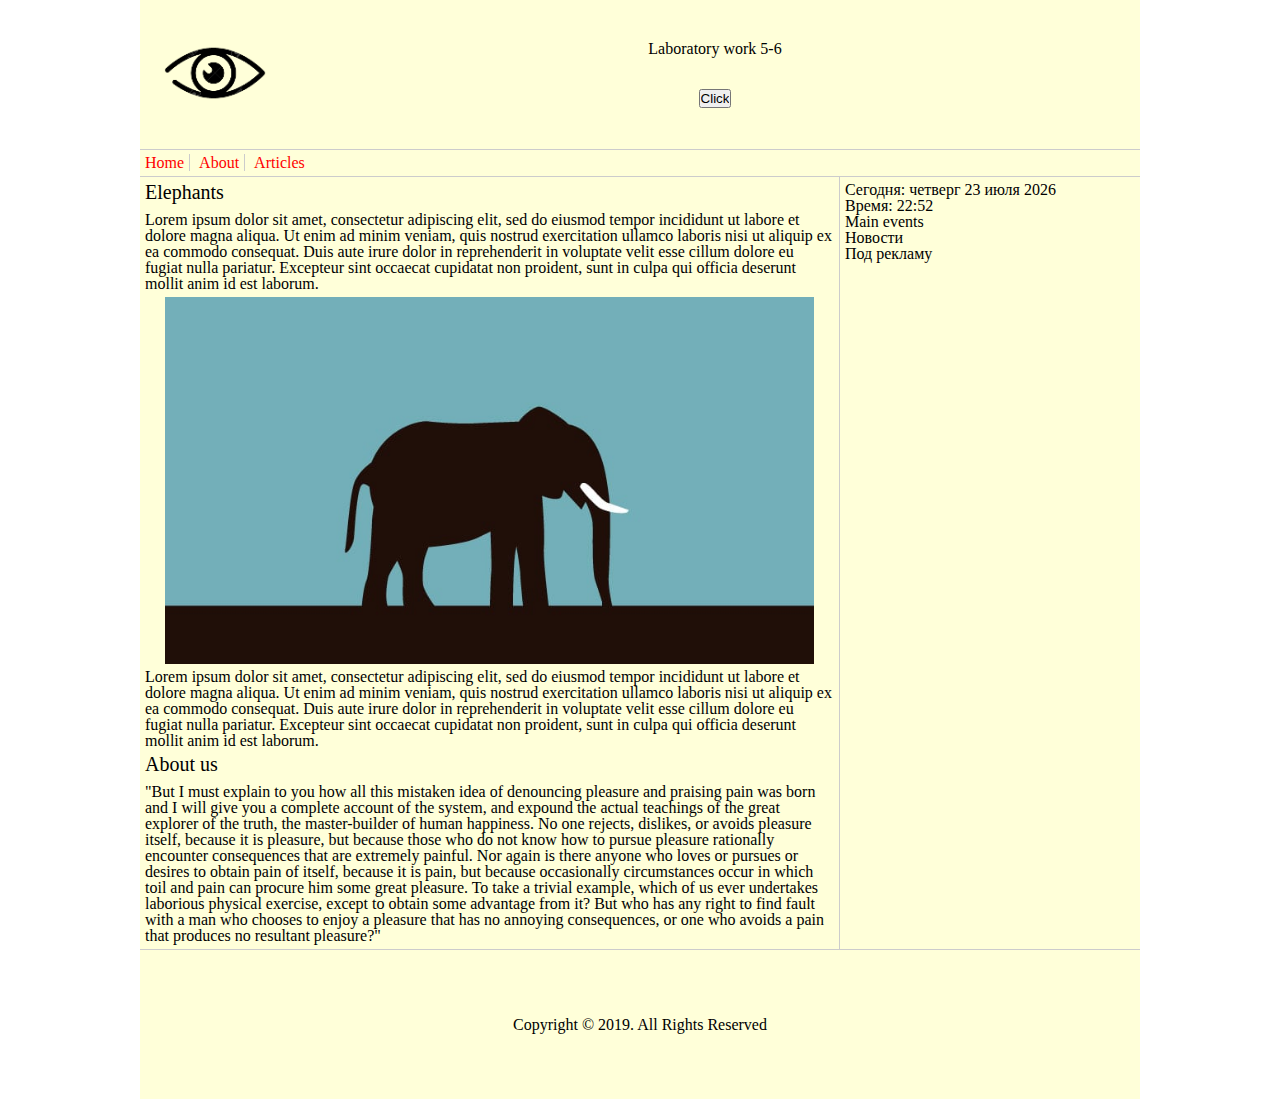
<file: index.html>
<!DOCTYPE html>
<html>
<head>
    <meta charset="utf-8">
    <title></title>
    <meta name="keywords" content="">
    <meta name="description" content="">
    <link rel="stylesheet" href="reset.css">
    <link href="style.css" rel="stylesheet">
    <meta name="viewport" content="width=device-width, initial-scale=1.0">
    <script src="https://code.jquery.com/jquery-3.1.1.min.js" integrity="sha256-hVVnYaiADRTO2PzUGmuLJr8BLUSjGIZsDYGmIJLv2b8=" crossorigin="anonymous"></script>
</head>
<body>
<div id="wrapper">
    <header>
        <div id="left-header">
            <img src="images/logo.png">
        </div><!-- #left-header -->
        <div id="right-header">
            <h1>Laboratory work 5-6</h1><br><br>
            <input type="button" id="but" value="Click" />
        </div><!-- #right-header -->
    </header><!-- header-->
    <nav>
        <ul>
            <li><a href="index.html">Home</a></li>
            <li><a href="inform.html">About</a></li>
            <li><a href="articles.html">Articles</a></li>
        </ul>
    </nav>
    <main>
        <div id="right-sidebar">
            <div>
                <script type="text/javascript">
                    const date = new Date();
                    const days = ["воскресенье", "понедельник", "вторник", "среда", "четверг", "пятница", "суббота"];
                    const months = ["января", "февраля", "марта", "апреля", "мая", "июня", "июля", "августа", "сентября", "октября", "ноября", "декабря"];
                    document.write(`Сегодня:  ${days[date.getDay()]} ${date.getDate()} ${months[date.getMonth()]} ${date.getFullYear()}`);
                </script>
            </div>
            <div>
                <script type="text/javascript">
                    {
                        const date = new Date();
                        document.write(`Время: ${date.getHours()}:${date.getMinutes()}`)
                    }
                </script>
            </div>
            <h3>Main events</h3>
            <aside>
                <ul>
                    <li>Новости</li>
                    <li>Под рекламу</li>
                </ul>
            </aside>
        </div><!-- #right-sidebar -->
        <div id="content">
            <section>
                <article>
                    <h2>Elephants</h2>
                    <p>Lorem ipsum dolor sit amet, consectetur adipiscing elit, sed do eiusmod tempor incididunt ut labore et dolore magna aliqua. Ut enim ad minim veniam, quis nostrud exercitation ullamco laboris nisi ut aliquip ex ea commodo consequat. Duis aute irure dolor in reprehenderit in voluptate velit esse cillum dolore eu fugiat nulla pariatur. Excepteur sint occaecat cupidatat non proident, sunt in culpa qui officia deserunt mollit anim id est laborum.</p>
                    <img src="images/elephant.jpg" alt="elephant">
                    <p>Lorem ipsum dolor sit amet, consectetur adipiscing elit, sed do eiusmod tempor incididunt ut labore et dolore magna aliqua. Ut enim ad minim veniam, quis nostrud exercitation ullamco laboris nisi ut aliquip ex ea commodo consequat. Duis aute irure dolor in reprehenderit in voluptate velit esse cillum dolore eu fugiat nulla pariatur. Excepteur sint occaecat cupidatat non proident, sunt in culpa qui officia deserunt mollit anim id est laborum.</p>
                </article>
            </section>
            <section id="about">
                <h2>About us</h2>
                <p>"But I must explain to you how all this mistaken idea of denouncing pleasure and praising pain was born and I will give you a complete account of the system, and expound the actual teachings of the great explorer of the truth, the master-builder of human happiness. No one rejects, dislikes, or avoids pleasure itself, because it is pleasure, but because those who do not know how to pursue pleasure rationally encounter consequences that are extremely painful. Nor again is there anyone who loves or pursues or desires to obtain pain of itself, because it is pain, but because occasionally circumstances occur in which toil and pain can procure him some great pleasure. To take a trivial example, which of us ever undertakes laborious physical exercise, except to obtain some advantage from it? But who has any right to find fault with a man who chooses to enjoy a pleasure that has no annoying consequences, or one who avoids a pain that produces no resultant pleasure?"</p>
            </section>
        </div><!-- #content -->
    </main>
    <footer>
        <p>Copyright © 2019. All Rights Reserved</p>
    </footer><!-- footer -->
    <script>
        $(document).ready(function () {
            $('#but').click(function () {
                alert('Почему мы должны использовать jQuery?');
                $("h2").css("color", "red");
                $("footer").css("backgroundColor", "#666666");
            });
        });
    </script>
</div><!-- .wrapper -->
</body>
</html>
</file>
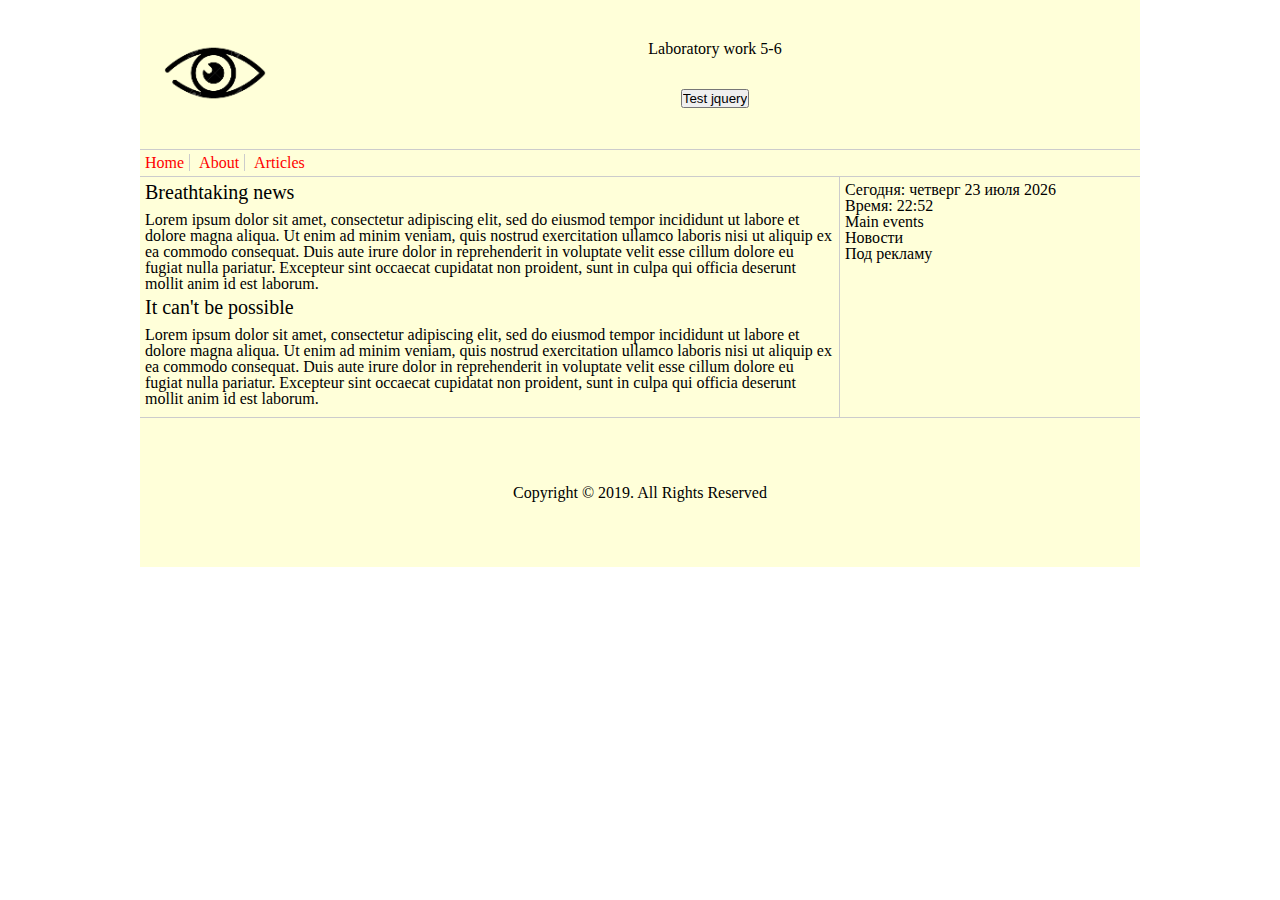
<file: articles.html>
<!DOCTYPE html>
<html>
<head>
    <meta charset="utf-8">
    <title></title>
    <meta name="keywords" content="">
    <meta name="description" content="">
    <link rel="stylesheet" href="reset.css">
    <link href="style.css" rel="stylesheet">
    <meta name="viewport" content="width=device-width, initial-scale=1.0">
    <script src="https://code.jquery.com/jquery-3.1.1.min.js"
            integrity="sha256-hVVnYaiADRTO2PzUGmuLJr8BLUSjGIZsDYGmIJLv2b8=" crossorigin="anonymous"></script>
</head>
<body>
<div id="wrapper">
    <header>
        <div id="left-header">
            <img src="images/logo.png">
        </div><!-- #left-header -->
        <div id="right-header">
            <h1>Laboratory work 5-6</h1><br><br>
            <input type="button" id="but" value="Test jquery"/>
        </div><!-- #right-header -->
    </header><!-- header-->
    <nav>
        <ul>
            <li><a href="index.html">Home</a></li>
            <li><a href="inform.html">About</a></li>
            <li><a href="articles.html">Articles</a></li>
        </ul>
    </nav>
    <main>
        <div id="right-sidebar">
            <div>
                <script type="text/javascript">
                    const date = new Date();
                    const days = ["воскресенье", "понедельник", "вторник", "среда", "четверг", "пятница", "суббота"];
                    const months = ["января", "февраля", "марта", "апреля", "мая", "июня", "июля", "августа", "сентября", "октября", "ноября", "декабря"];
                    document.write(`Сегодня:  ${days[date.getDay()]} ${date.getDate()} ${months[date.getMonth()]} ${date.getFullYear()}`);
                </script>
            </div>
            <div>
                <script type="text/javascript">
                    {
                        const date = new Date();
                        document.write(`Время: ${date.getHours()}:${date.getMinutes()}`)
                    }
                </script>
            </div>
            <h3>Main events</h3>
            <aside>
                <ul>
                    <li>Новости</li>
                    <li>Под рекламу</li>
                </ul>
            </aside>
        </div><!-- #right-sidebar -->
        <div id="content">
            <article>
                <h2>Breathtaking news</h2>
                <p>Lorem ipsum dolor sit amet, consectetur adipiscing elit, sed do eiusmod tempor incididunt ut labore
                    et dolore magna aliqua. Ut enim ad minim veniam, quis nostrud exercitation ullamco laboris nisi ut
                    aliquip ex ea commodo consequat. Duis aute irure dolor in reprehenderit in voluptate velit esse
                    cillum dolore eu fugiat nulla pariatur. Excepteur sint occaecat cupidatat non proident, sunt in
                    culpa qui officia deserunt mollit anim id est laborum.</p>
            </article>
            <article>
                <h2>It can't be possible</h2>
                <p>Lorem ipsum dolor sit amet, consectetur adipiscing elit, sed do eiusmod tempor incididunt ut labore
                    et dolore magna aliqua. Ut enim ad minim veniam, quis nostrud exercitation ullamco laboris nisi ut
                    aliquip ex ea commodo consequat. Duis aute irure dolor in reprehenderit in voluptate velit esse
                    cillum dolore eu fugiat nulla pariatur. Excepteur sint occaecat cupidatat non proident, sunt in
                    culpa qui officia deserunt mollit anim id est laborum.</p>
            </article>
        </div><!-- #content -->
    </main>
    <footer>
        <p>Copyright © 2019. All Rights Reserved</p>
    </footer><!-- footer -->
    <script>
        $(document).ready(function () {
            $('#but').click(function () {
                alert('Почему мы должны использовать jQuery?');
                $("h2").css("color", "red");
                $("footer").css("backgroundColor", "#666666");
            });
        });
    </script>
</div><!-- .wrapper -->
</body>
</html>
</file>
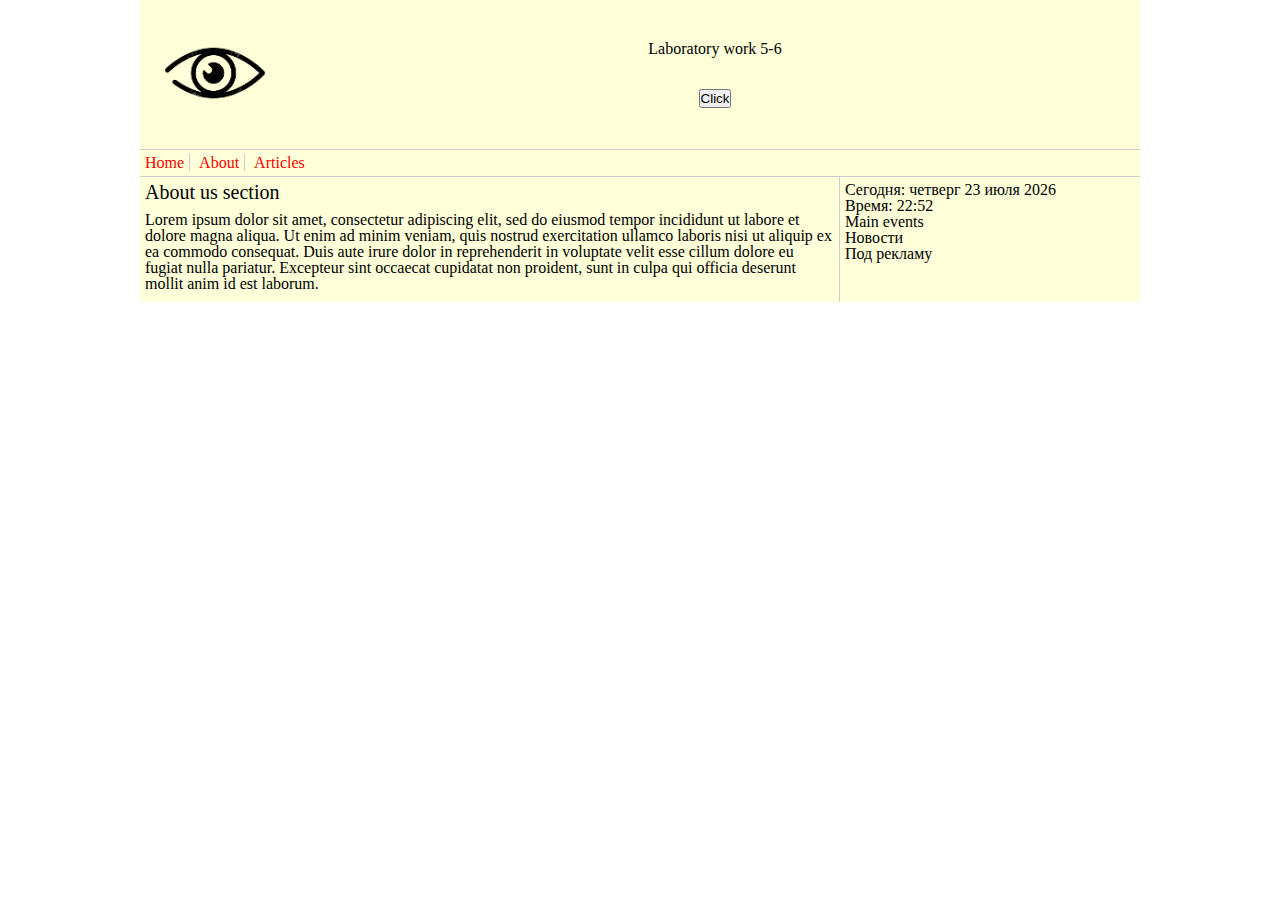
<file: inform.html>
<!DOCTYPE html>
<html>
<head>
    <meta charset="utf-8">
    <title></title>
    <meta name="keywords" content="">
    <meta name="description" content="">
    <link rel="stylesheet" href="reset.css">
    <link href="style.css" rel="stylesheet">
    <meta name="viewport" content="width=device-width, initial-scale=1.0">
    <script src="https://code.jquery.com/jquery-3.1.1.min.js" integrity="sha256-hVVnYaiADRTO2PzUGmuLJr8BLUSjGIZsDYGmIJLv2b8=" crossorigin="anonymous"></script>
</head>
<body>
<div id="wrapper">
    <header>
        <div id="left-header">
            <img src="images/logo.png">
        </div><!-- #left-header -->
        <div id="right-header">
            <h1>Laboratory work 5-6</h1><br><br>
            <input type="button" id="but" value="Click" />
        </div><!-- #right-header -->
    </header><!-- header-->
    <nav>
        <ul>
            <li><a href="index.html">Home</a></li>
            <li><a href="inform.html">About</a></li>
            <li><a href="articles.html">Articles</a></li>
        </ul>
    </nav>
    <main>
        <div id="right-sidebar">
            <div>
                <script type="text/javascript">
                    const date = new Date();
                    const days = ["воскресенье", "понедельник", "вторник", "среда", "четверг", "пятница", "суббота"];
                    const months = ["января", "февраля", "марта", "апреля", "мая", "июня", "июля", "августа", "сентября", "октября", "ноября", "декабря"];
                    document.write(`Сегодня:  ${days[date.getDay()]} ${date.getDate()} ${months[date.getMonth()]} ${date.getFullYear()}`);
                </script>
            </div>
            <div>
                <script type="text/javascript">
                    {
                        const date = new Date();
                        document.write(`Время: ${date.getHours()}:${date.getMinutes()}`)
                    }
                </script>
            </div>
            <h3>Main events</h3>
            <aside>
                <ul>
                    <li>Новости</li>
                    <li>Под рекламу</li>
                </ul>
            </aside>
        </div><!-- #right-sidebar -->
        <div id="content">
            <section>
                <article>
                    <h2>About us section</h2>
                    <p>Lorem ipsum dolor sit amet, consectetur adipiscing elit, sed do eiusmod tempor incididunt ut labore et dolore magna aliqua. Ut enim ad minim veniam, quis nostrud exercitation ullamco laboris nisi ut aliquip ex ea commodo consequat. Duis aute irure dolor in reprehenderit in voluptate velit esse cillum dolore eu fugiat nulla pariatur. Excepteur sint occaecat cupidatat non proident, sunt in culpa qui officia deserunt mollit anim id est laborum.</p>
                </article>
            </section>
        </div><!-- #content -->
    </main>
    <script>
        $(document).ready(function () {
            $('#but').click(function () {
                alert('Почему мы должны использовать jQuery?');
                $("h2").css("color", "red");
                $("footer").css("backgroundColor", "#666666");
            });
        });
    </script>
</div><!-- .wrapper -->
</body>
</html>
</file>
<file: style.css>
* {
    margin: 0;
    padding: 0;
    box-sizing: border-box;
}

a {
    text-decoration: none;
}

a:visited {
    color: #0000FF;
}

a {
    color: #FF0000;
}

h2 {
    font-size: 20px;
    margin-bottom: 10px;
}

article {
    margin-bottom: 5px;
}

#wrapper {
    width: 1000px;
    background-color: #FFFFD9;
    margin: 0 auto;
}

header {
    height: 150px;
    display: flex;
    justify-content: space-between;
    align-items: center;
    border-bottom: 1px solid #CCC;
}

header #left-header img{
    cursor: pointer;
    max-width: 150px;
}

header #right-header {
    flex: 1;
    text-align: center;
}

nav {
    border-bottom: 1px solid #CCC;
    padding: 5px 0;
}

nav ul {
    list-style-type: none;
}

nav ul li {
    display: inline;
    border-right: 1px solid #CCC;
    padding: 0 5px;
}

nav ul li:last-child {
    border-right: none;
}

main #right-sidebar {
    float: right;
    padding: 5px;
    width: 30%;
}

main #right-sidebar ul {
    list-style-type: none;
}

main #content {
    padding: 5px;
    width: 70%;
    border-right: 1px solid #CCC;
}

main #content img {
    display: block;
    margin: 5px auto;
    max-width: 650px;
}

footer {
    border-top: 1px solid #CCC;
    height: 150px;
    line-height: 150px;
    text-align: center;
}

@media screen and (max-width: 768px) {
    main #right-sidebar {
        padding: 5px;
        width: 100%;
        border-bottom: 1px solid #CCC;
    }

    main #content {
        padding: 5px;
        width: 100%;
        border-right: none
    }
}
</file>
